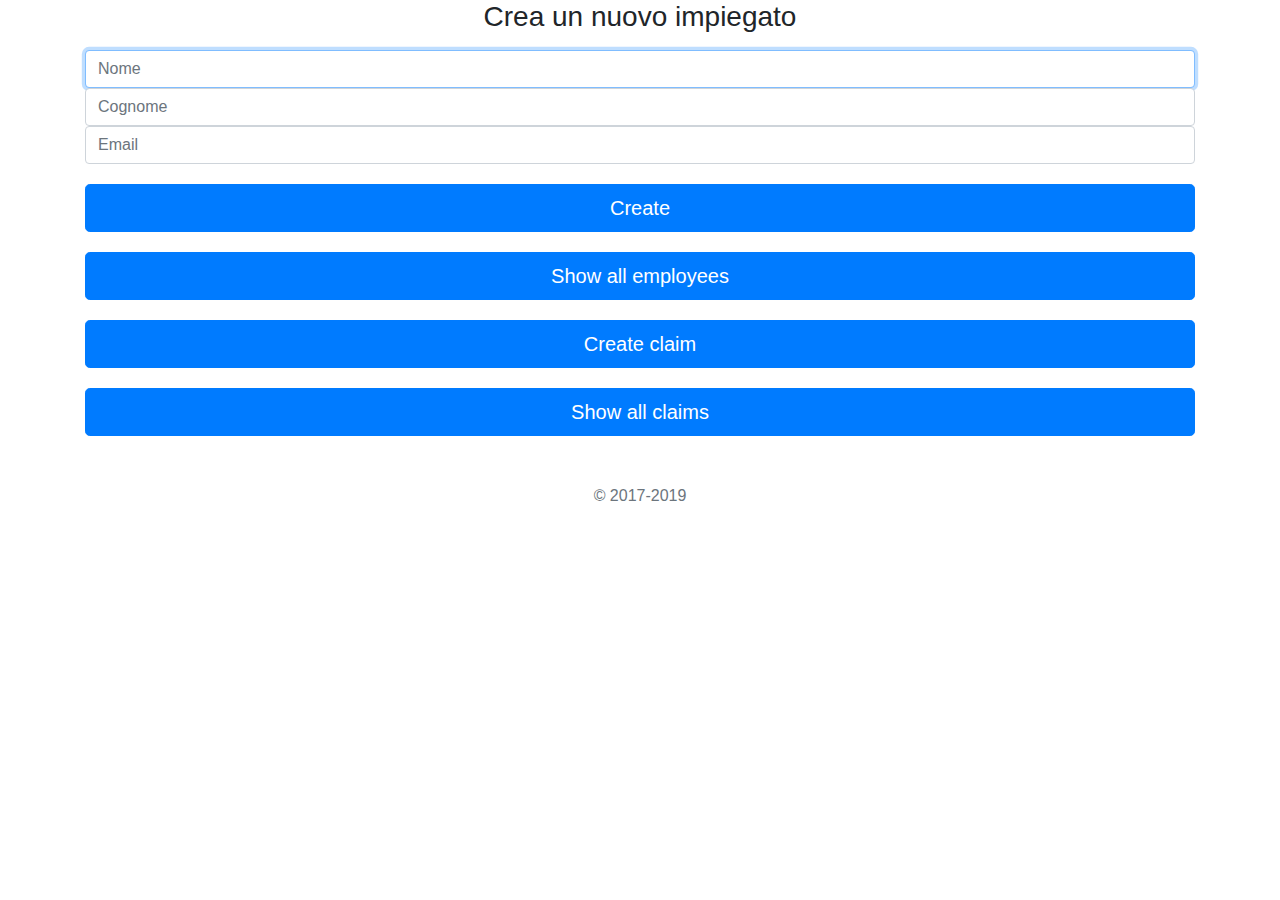
<file: spring-boot-2-jdbc-with-h2/src/main/resources/static/index.html>
<!DOCTYPE html>
<html>
<head>
<title>Home page</title>
<meta charset="UTF-8">
<meta name="viewport" content="width=device-width, initial-scale=1.0">
<!-- Bootstrap CSS -->
<link rel="stylesheet" href="bootstrap/css/bootstrap.min.css">
<!--  Css Personalizzato -->
<link rel="stylesheet" href="css/index.css">

<!-- Favicons -->
<meta name="theme-color" content="#563d7c">


<style>
.bd-placeholder-img {
	font-size: 1.125rem;
	text-anchor: middle;
	-webkit-user-select: none;
	-moz-user-select: none;
	-ms-user-select: none;
	user-select: none;
}

@media ( min-width : 768px) {
	.bd-placeholder-img-lg {
		font-size: 3.5rem;
	}
}
</style>

</head>

<body class="text-center">
	<div class="container">
			<form method="POST" class="form-signin" action="/company/api/v1//employees">
				<h1 class="h3 mb-3 font-weight-normal">Crea un nuovo impiegato</h1>
				
				
				<label for="inputName" class="sr-only">Nome</label> 
				<input
					type="text" id="name" name="name"  class="form-control"
					placeholder="Nome" required autofocus> 
					
			    <label for="inputSurname" class="sr-only">Cognome</label> 
				<input
					type="text" id="surname" name="surname" class="form-control"
					placeholder="Cognome" required autofocus> 
				
				<label for="inputEmail" class="sr-only">Email address</label> 
				<input
					type="email" id="email" name="email" class="form-control"
					placeholder="Email" required autofocus> 
					
				
				<button id="btn-one" class="btn btn-lg btn-primary btn-block" type="submit">Create</button>
			</form>
				<a href="/company/api/v1/employees"">
					<button id="btn-one" class="btn btn-lg btn-primary btn-block">Show all employees</button>
				</a>
							
				<a href="/company/api/v1/create-claims">
					<button id="btn-one" class="btn btn-lg btn-primary btn-block">Create claim</button>
				</a>
				
				<a href="/company/api/v1/claims">
					<button id="btn-one" class="btn btn-lg btn-primary btn-block">Show all claims</button>
				</a>
				
				<p class="mt-5 mb-3 text-muted">&copy; 2017-2019</p>
			
		</div>
		
		
		
	<script src="https://code.jquery.com/jquery-3.4.1.slim.min.js"></script>
	<script src="https://cdn.jsdelivr.net/npm/popper.js@1.16.0/dist/umd/popper.min.js"></script>
	<script src="bootstrap/js/bootstrap.min.js"></script>
	<script src="js/functions.js"></script>
	
</body>
</html>
</file>
<file: spring-boot-2-jdbc-with-h2/src/main/resources/static/css/index.css>
button{
	margin-top: 20px !important;
}
</file>
